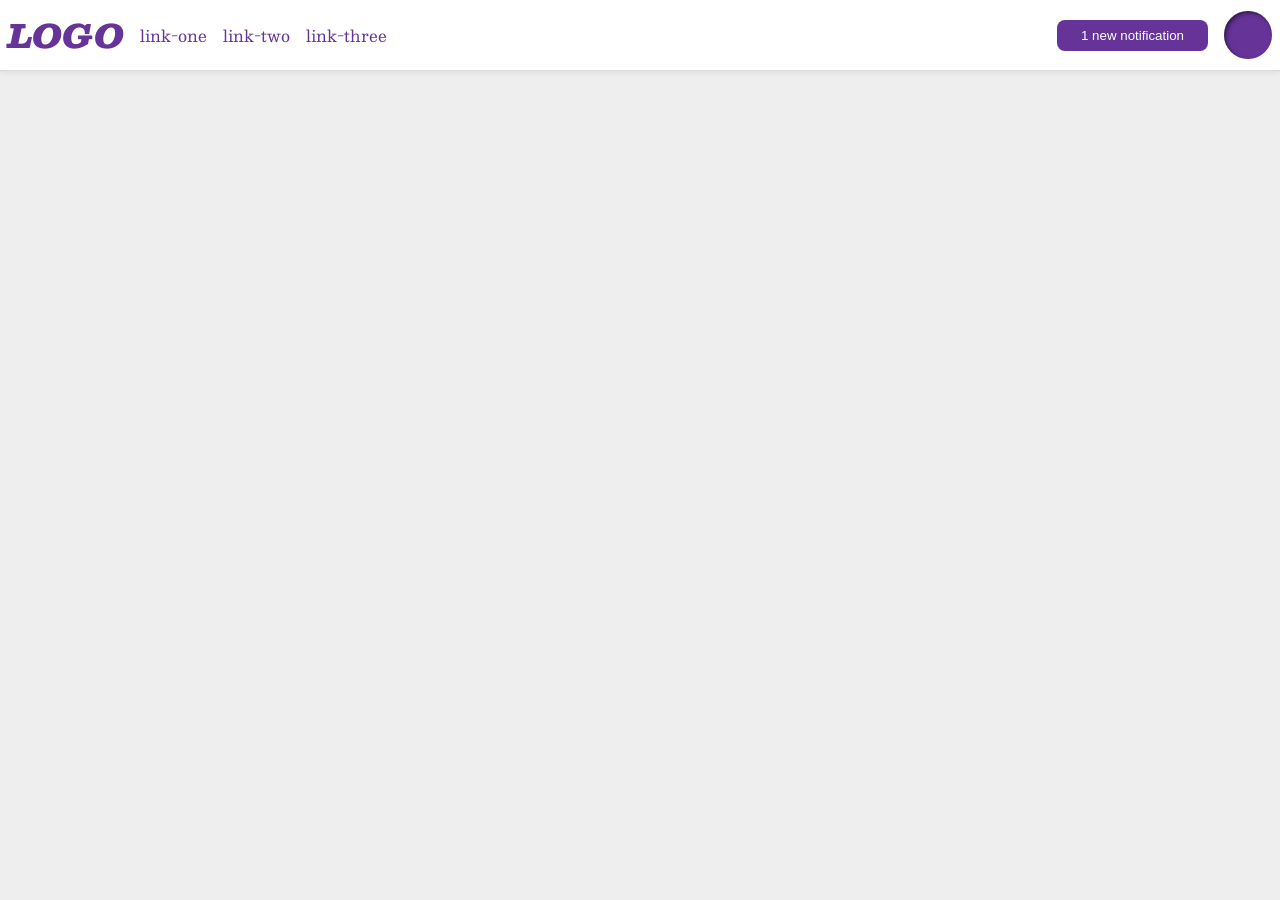
<file: foundations/flex/03-flex-header-2/index.html>
<!DOCTYPE html>
<html lang="en">
  <head>
    <meta charset="UTF-8">
    <meta http-equiv="X-UA-Compatible" content="IE=edge">
    <meta name="viewport" content="width=device-width, initial-scale=1.0">
    <title>Flex Header 2</title>
    <link rel="stylesheet" href="style.css">
  </head>
  <body>
    <div class="header">
      <div class="left-items">
        <div class="logo">
          LOGO
        </div>
        <ul class="links">
          <li><a href="https://google.com">link-one</a></li>
          <li><a href="https://google.com">link-two</a></li>
          <li><a href="https://google.com">link-three</a></li>
        </ul>
      </div>

      <div class="right-items">
        <button class="notifications">
          1 new notification
        </button>
        <div class="profile-image"></div>
      </div>
    </div>
  </body>
</html>
</file>
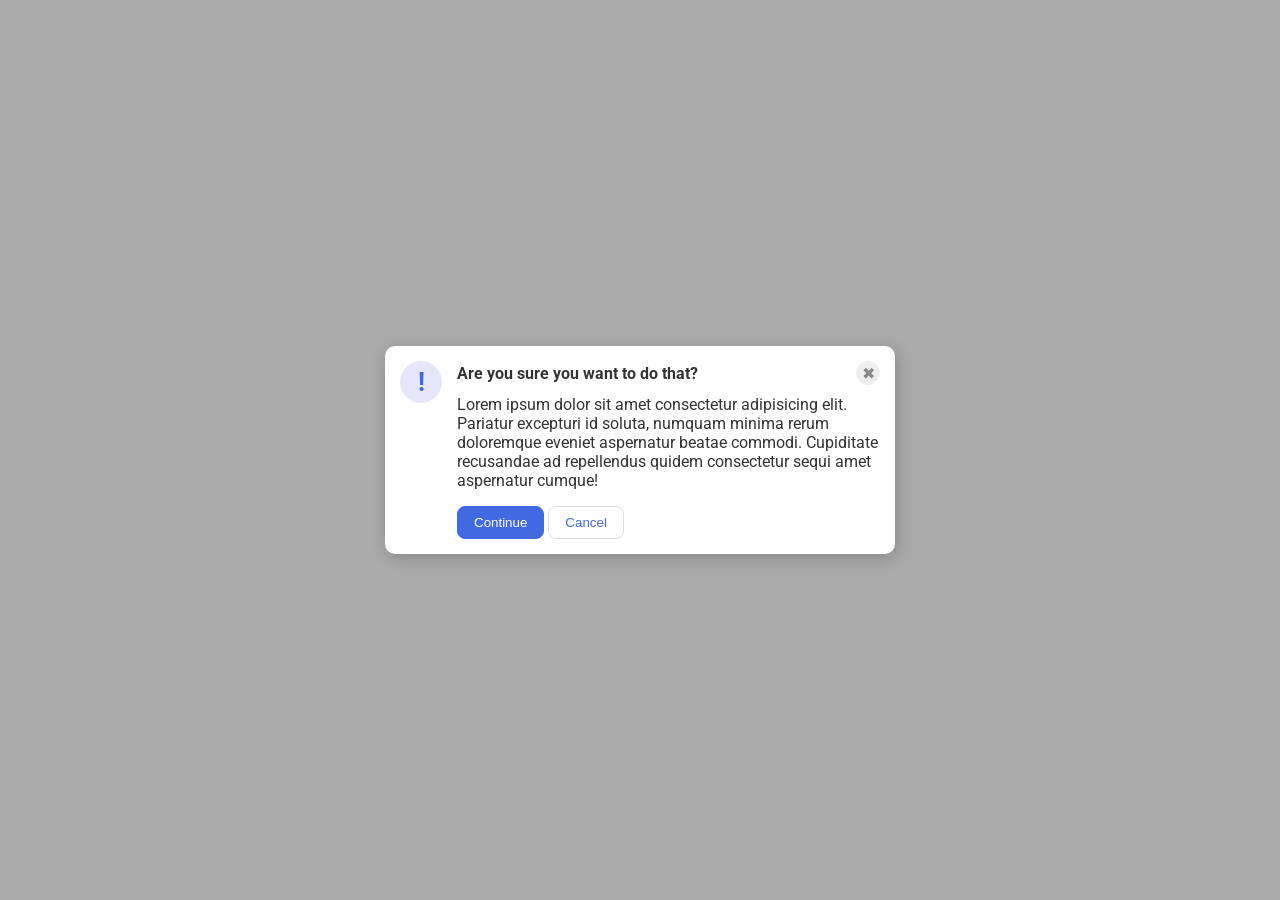
<file: foundations/flex/05-flex-modal/index.html>
<!DOCTYPE html>
<html lang="en">
  <head>
    <meta charset="UTF-8">
    <meta http-equiv="X-UA-Compatible" content="IE=edge">
    <meta name="viewport" content="width=device-width, initial-scale=1.0">
    <link rel="stylesheet" href="style.css">
    <title>Modal</title>
  </head>
  <body>
    <div class="modal">
      <div class="icon">!</div>
        
      <div class="info-container">
        <div class="top">
          <div class="header">Are you sure you want to do that?</div>
          <button class="close-button">✖</button>
        </div>
        <div class="bottom">
          <div class="text">Lorem ipsum dolor sit amet consectetur adipisicing elit. Pariatur excepturi id soluta, numquam minima rerum doloremque eveniet aspernatur beatae commodi. Cupiditate recusandae ad repellendus quidem consectetur sequi amet aspernatur cumque!</div>
          <div class="button-container">
            <button class="continue">Continue</button>
            <button class="cancel">Cancel</button>
          </div>
        </div>
      </div>
    </div>
  </body>
</html>
</file>
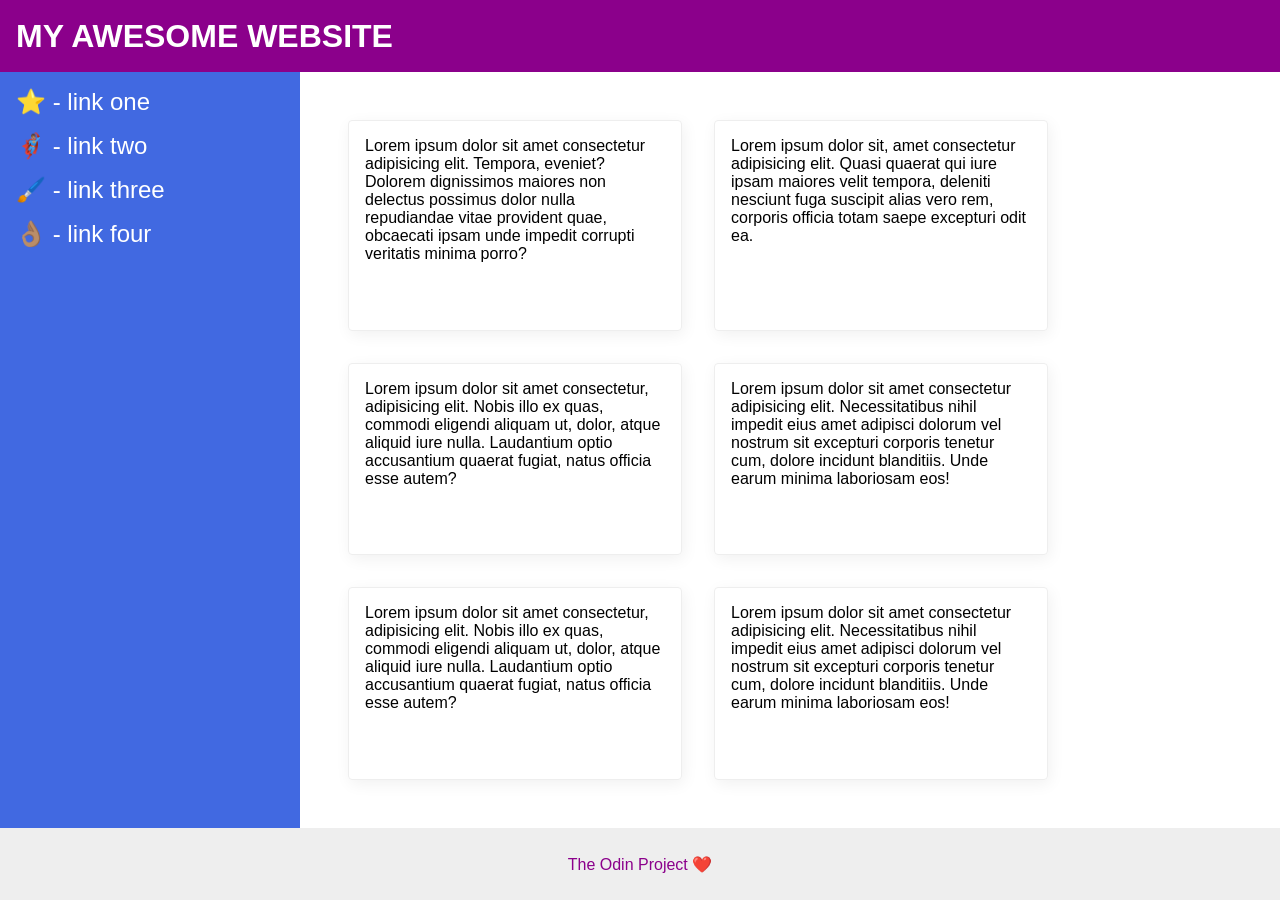
<file: foundations/flex/07-flex-layout-2/index.html>
<!DOCTYPE html>
<html lang="en">
  <head>
    <meta charset="UTF-8">
    <meta http-equiv="X-UA-Compatible" content="IE=edge">
    <meta name="viewport" content="width=device-width, initial-scale=1.0">
    <title>The Holy Grail</title>
    <link rel="stylesheet" href="style.css">
  </head>
  <body>
    <div class="header">
      MY AWESOME WEBSITE
    </div>
    <div class="content">
      <div class="sidebar">
        <ul>
          <li><a href="#">⭐ - link one</a></li>
          <li><a href="#">🦸🏽‍♂️ - link two</a></li>
          <li><a href="#">🖌️ - link three</a></li>
          <li><a href="#">👌🏽 - link four</a></li>
        </ul>
      </div>
      <div class="cards-container">
        <div class="card">Lorem ipsum dolor sit amet consectetur adipisicing elit. Tempora, eveniet? Dolorem dignissimos maiores non delectus possimus dolor nulla repudiandae vitae provident quae, obcaecati ipsam unde impedit corrupti veritatis minima porro?</div>
        <div class="card">Lorem ipsum dolor sit, amet consectetur adipisicing elit. Quasi quaerat qui iure ipsam maiores velit tempora, deleniti nesciunt fuga suscipit alias vero rem, corporis officia totam saepe excepturi odit ea.</div>
        <div class="card">Lorem ipsum dolor sit amet consectetur, adipisicing elit. Nobis illo ex quas, commodi eligendi aliquam ut, dolor, atque aliquid iure nulla. Laudantium optio accusantium quaerat fugiat, natus officia esse autem?</div>
        <div class="card">Lorem ipsum dolor sit amet consectetur adipisicing elit. Necessitatibus nihil impedit eius amet adipisci dolorum vel nostrum sit excepturi corporis tenetur cum, dolore incidunt blanditiis. Unde earum minima laboriosam eos!</div>
        <div class="card">Lorem ipsum dolor sit amet consectetur, adipisicing elit. Nobis illo ex quas, commodi eligendi aliquam ut, dolor, atque aliquid iure nulla. Laudantium optio accusantium quaerat fugiat, natus officia esse autem?</div>
        <div class="card">Lorem ipsum dolor sit amet consectetur adipisicing elit. Necessitatibus nihil impedit eius amet adipisci dolorum vel nostrum sit excepturi corporis tenetur cum, dolore incidunt blanditiis. Unde earum minima laboriosam eos!</div>
      </div>
    </div>
    <div class="footer">
      The Odin Project ❤️
    </div>
  </body>
</html>
</file>
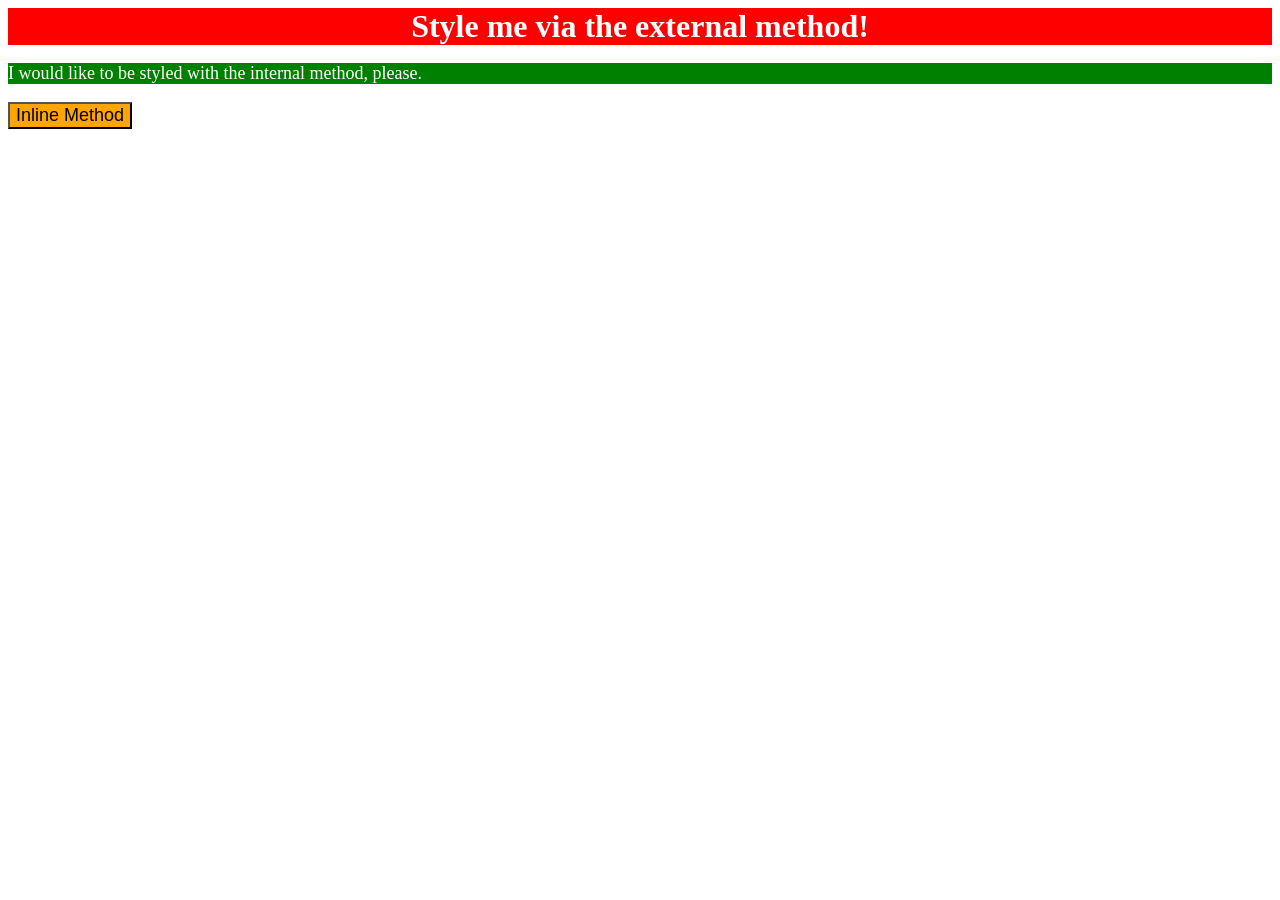
<file: foundations/intro-to-css/01-css-methods/index.html>
<!DOCTYPE html>
<html lang="en">
  <head>
    <meta charset="UTF-8">
    <meta http-equiv="X-UA-Compatible" content="IE=edge">
    <meta name="viewport" content="width=device-width, initial-scale=1.0">
    <link rel="stylesheet" href="styles.css">
    <style>
      p {
        background-color: green;
        color: white;
        font-size: 18px;
      }
    </style>
    <title>Methods for Adding CSS</title>
  </head>
  <body>
    <div>Style me via the external method!</div>
    <p>I would like to be styled with the internal method, please.</p>
    <button style="background-color: orange; font-size: 18px;">Inline Method</button>
  </body>
</html>
</file>
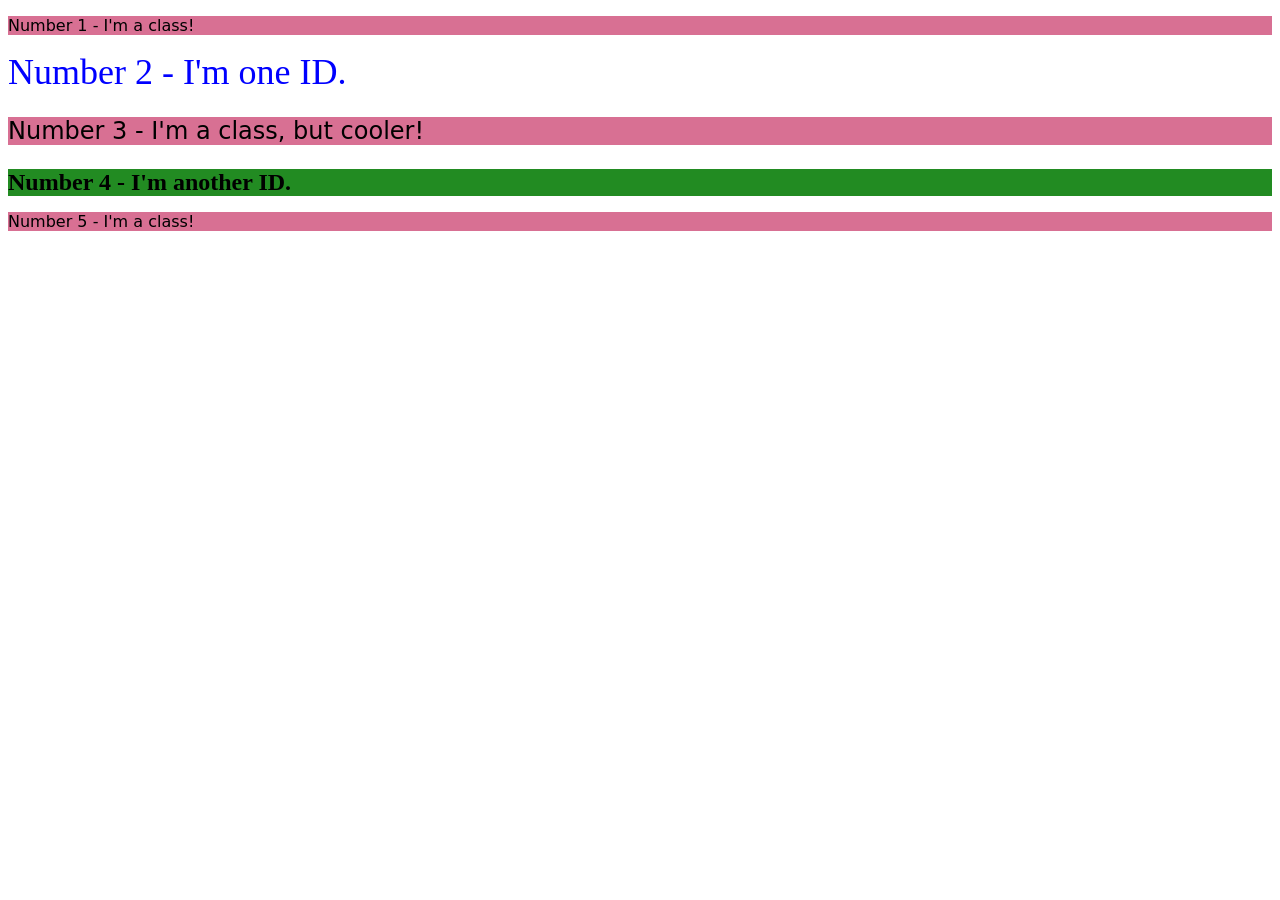
<file: foundations/intro-to-css/02-class-id-selectors/index.html>
<!DOCTYPE html>
<html lang="en">
  <head>
    <meta charset="UTF-8">
    <meta http-equiv="X-UA-Compatible" content="IE=edge">
    <meta name="viewport" content="width=device-width, initial-scale=1.0">
    <title>Class and ID Selectors</title>
    <link rel="stylesheet" href="style.css">
  </head>
  <body>
    <p class="odd-element">Number 1 - I'm a class!</p>
    <div id="second-elmt">Number 2 - I'm one ID.</div>
    <p class="odd-element adjust-font-size">Number 3 - I'm a class, but cooler!</p>
    <div id="fourth-elmt" class="adjust-font-size">Number 4 - I'm another ID.</div>
    <p class="odd-element">Number 5 - I'm a class!</p>
  </body>
</html>
</file>
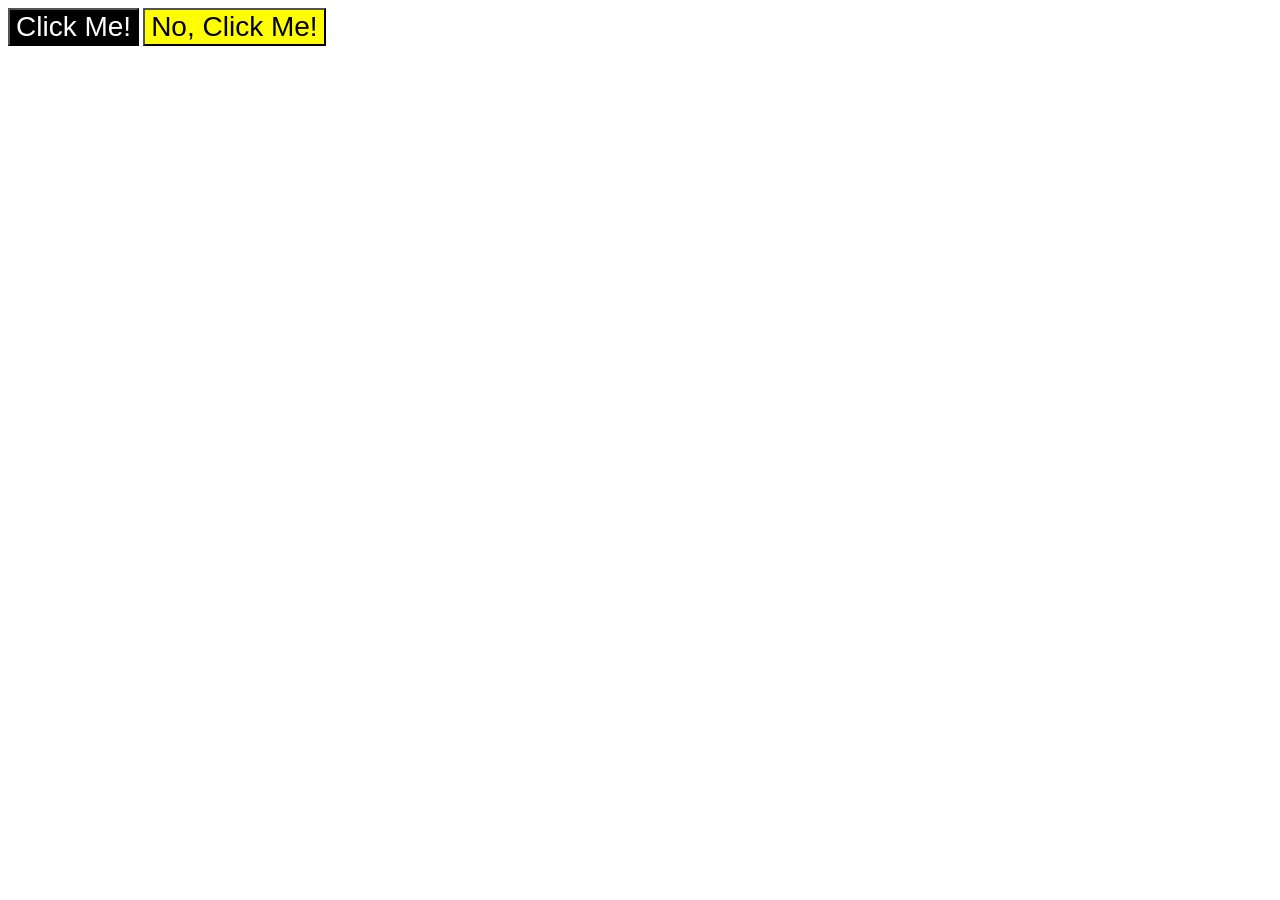
<file: foundations/intro-to-css/03-grouping-selectors/index.html>
<!DOCTYPE html>
<html lang="en">
  <head>
    <meta charset="UTF-8">
    <meta http-equiv="X-UA-Compatible" content="IE=edge">
    <meta name="viewport" content="width=device-width, initial-scale=1.0">
    <title>Grouping Selectors</title>
    <link rel = "stylesheet" href = "style.css">
  </head>
  <body>
    <button class = "inverted">Click Me!</button>
    <button class = "fancy">No, Click Me!</button>
  </body>
</html>
</file>
<file: foundations/flex/03-flex-header-2/style.css>
/* this is some magical font-importing.  
you'll learn about it later. */
@import url('https://fonts.googleapis.com/css2?family=Besley:ital,wght@0,400;1,900&display=swap');

body {
  margin: 0;
  background: #eee;
  font-family: Besley, serif;
}

.header {
  background: white;
  border-bottom: 1px solid #ddd;
  box-shadow: 0 0 8px rgba(0,0,0,.1);

  display: flex;
  justify-content: space-between;
  padding: 8px;
}

.left-items, .right-items{
  display: flex;
  align-items: center;
  gap: 16px;
}



.profile-image {
  background: rebeccapurple;
  box-shadow: inset 2px 2px 4px rgba(0,0,0,.5);
  border-radius: 50%;
  width: 48px;
  height: 48px;
}

.logo {
  color: rebeccapurple;
  font-size: 32px;
  font-weight: 900;
  font-style: italic;
}

button {
  border: none;
  border-radius: 8px;
  background: rebeccapurple;
  color: white;
  padding: 8px 24px;

  display: flex;
}

a {
  /* this removes the line under our links */
  text-decoration: none;
  color: rebeccapurple;
}

ul {
  list-style-type: none;

  display: flex;
  margin: 0;
  padding: 0;
  gap: 16px;
}
</file>
<file: foundations/flex/05-flex-modal/style.css>
@import url('https://fonts.googleapis.com/css2?family=Roboto:wght@400;700&display=swap');

html, body {
  height: 100%;
}

body {
  font-family: Roboto, sans-serif;
  margin: 0;
  background: #aaa;
  color: #333;
  /* I'll give you this one for free lol */
  display: flex;
  align-items: center;
  justify-content: center;
}

.modal {
  background: white;
  width: 480px;
  border-radius: 10px;
  box-shadow: 2px 4px 16px rgba(0,0,0,.2);
  display: flex;
  padding: 15px;
}

.icon {
  color: royalblue;
  font-size: 26px;
  font-weight: 700;
  background: lavender;
  width: 42px;
  height: 42px;
  border-radius: 50%;
  display: flex;
  align-items: center;
  justify-content: center;
  flex-shrink: 0;
  margin-right: 15px;
}

.close-button {
  background: #eee;
  border-radius: 50%;
  color: #888;
  font-weight: 400;
  font-size: 16px;
  height: 24px;
  width: 24px;
  display: flex;
  align-items: center;
  justify-content: center;
  border: 1px solid #eee;
  padding: 0;
}

button {
  cursor: pointer;
  padding: 8px 16px;
  border-radius: 8px;
}

button.continue {
  background: royalblue;
  border: 1px solid royalblue;
  color: white;
}

button.cancel {
  background: white;
  border: 1px solid #ddd;
  color: royalblue;
}

.top{
  display: flex;
  justify-content: space-between;
  align-items: center;
  margin-bottom: 10px;
}

.header{
  font-weight: bolder;
}

.bottom{
  display: flex;
  flex-direction: column;
  gap: 16px;
}
</file>
<file: foundations/flex/07-flex-layout-2/style.css>
body {
  font-family: -apple-system, BlinkMacSystemFont, 'Segoe UI', Roboto, Oxygen, Ubuntu, Cantarell, 'Open Sans', 'Helvetica Neue', sans-serif;
  margin: 0;
  min-height: 100vh;
  display: flex;
  flex-direction: column;
}

.header {
  height: 72px;
  background: darkmagenta;
  color: white;
}

.footer {
  height: 72px;
  background: #eee;
  color: darkmagenta;
}

.sidebar {
  width: 300px;
  background: royalblue;
  box-sizing: border-box;
}

.card {
  border: 1px solid #eee;
  box-shadow: 2px 4px 16px rgba(0,0,0,.06);
  border-radius: 4px;
}

/*Solutions*/

.header{
  font-size: 32px;
  font-weight: 900;

  display: flex;
  align-items: center;

  padding-left: 16px;
}

.content{
  display: flex;
  flex: 1;
}

.sidebar{
  flex: 1 0 auto;
  padding: 16px;
}

.sidebar ul{
  list-style-type: none;
  padding: 0px;
  margin: 0;
}

a{
  color: white;
  text-decoration: none;
  font-size: 24px;
}

li{
  margin-bottom: 16px;
}

.cards-container{
  display: flex;
  flex-wrap: wrap;
  padding: 48px;
  gap: 32px;
}

.card{
  width: 300px;
  padding: 16px;
}



.footer{
  display: flex;
  align-items: center;
  justify-content: center;
}
</file>
<file: foundations/intro-to-css/01-css-methods/styles.css>
div {
    background-color: red;
    color: white;
    font-size: 32px;
    text-align: center;
    font-weight: bold;
}
</file>
<file: foundations/intro-to-css/02-class-id-selectors/style.css>
/* Add CSS Styling */
.odd-element {
    background-color: rgb(216, 112, 147);
    font-family: Verdana, DejaVu Sans, sans-serif;
}

.adjust-font-size { 
    font-size: 24px;
}

#second-elmt {
    color: rgb(0, 0, 255);
    font-size: 36px;
}


#fourth-elmt {
    background-color: #228b22;
    font-weight: bold;  
}
</file>
<file: foundations/intro-to-css/03-grouping-selectors/style.css>
/* Add CSS Styling */
.inverted, .fancy {
    font-family: Helvetica, "Times New Roman", sans-serif;
    font-size: 28px;
}

.inverted {
    background-color: black;
    color: white;
}

.fancy {
    background-color: yellow;
}
</file>
